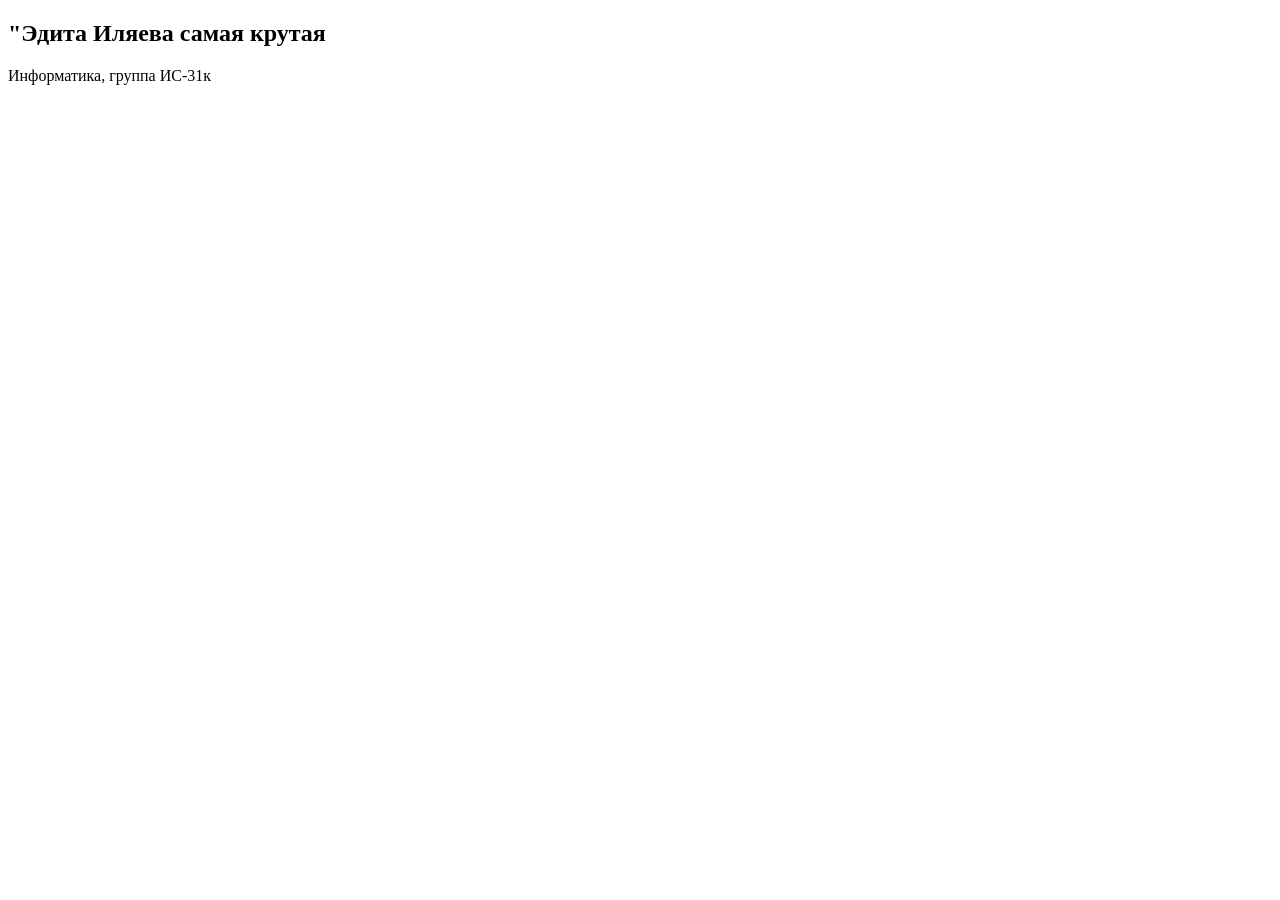
<file: index.html>
<!DOCTYPE html>
<html lang="en">
<head>
    <meta charset="UTF-8">
    <meta name="viewport" content="width=device-width, initial-scale=1.0">
    <title>Main Page</title>
</head>
<body>
    <section class="user-profile">
        <h2>"Эдита Иляева самая крутая</h2>
        <p>Информатика, группа ИС-31к</p>
    </section>
</body>
</html>
</file>
